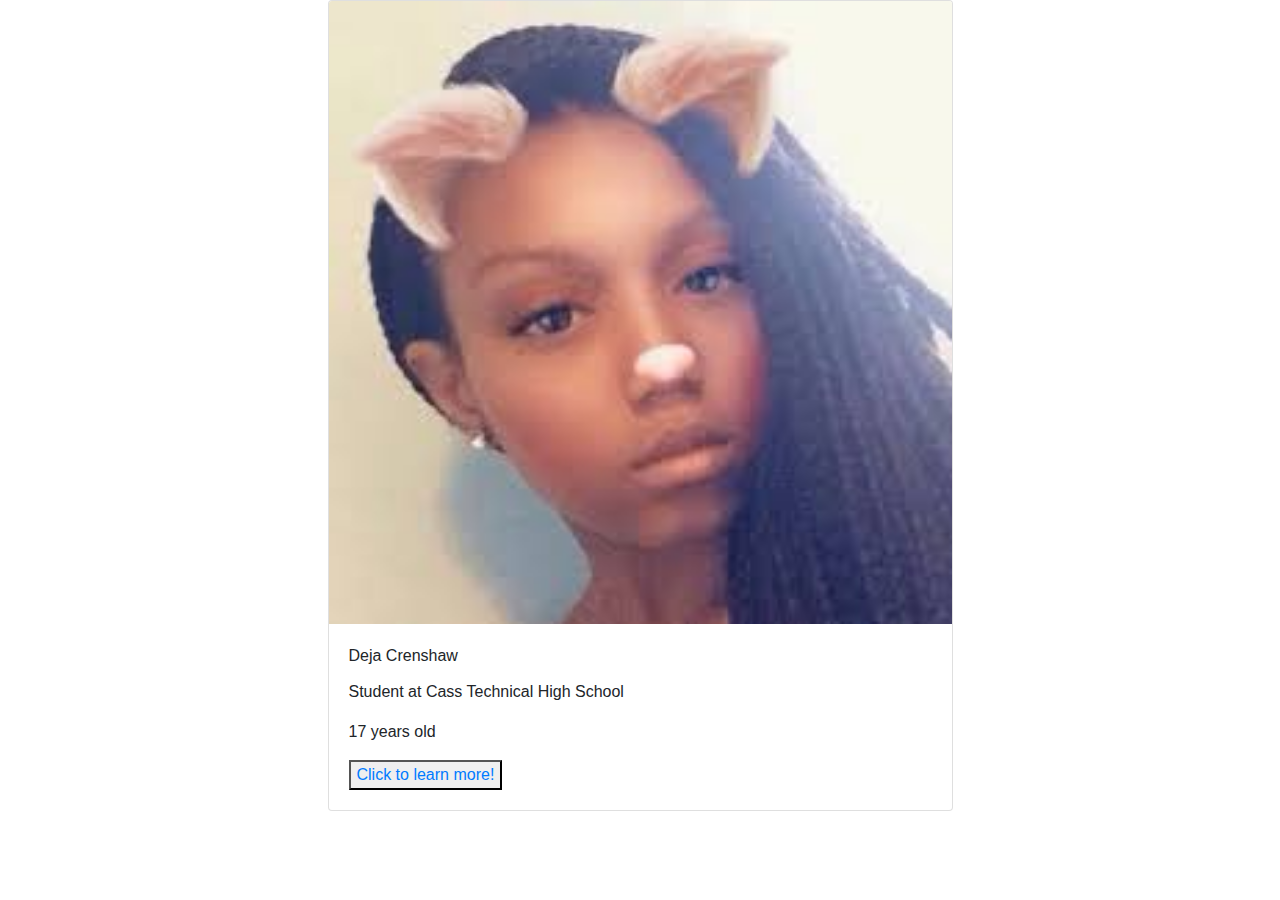
<file: 08_10/index.html>
<!DOCTYPE html>

<html>
    <head>
        <title>Personal Page Assignment</title>
        <link rel="stylesheet" href="https://stackpath.bootstrapcdn.com/bootstrap/4.5.2/css/bootstrap.min.css" integrity="sha384-JcKb8q3iqJ61gNV9KGb8thSsNjpSL0n8PARn9HuZOnIxN0hoP+VmmDGMN5t9UJ0Z" crossorigin="anonymous">
    </head>
<body>
        
                            <!-- Cards -->
                            <div class="row justify-content-center">
                                <div class="col-xs-10 col-sm-6 mb-5 align-self-center">
                                    <div class="card align-self-center" style="width: auto;">
                                        <img src="[data-uri]" 
                                        class="card-img-top" 
                                        alt="Personal Image">
                                        <div class="card-body">
                                            <div class="card-title">Deja Crenshaw</div>
                                            <p class="card-text">Student at Cass Technical High School</p>
                                            <p class="card-text">17 years old</p>
                                            <button type="button"><a href="infopage.html"> Click to learn more! </button></a>
                                        </div>
                                    </div>
                                </div>
                            </div>


<script src="https://code.jquery.com/jquery-3.5.1.slim.min.js"
						integrity="sha384-DfXdz2htPH0lsSSs5nCTpuj/zy4C+OGpamoFVy38MVBnE+IbbVYUew+OrCXaRkfj"
						crossorigin="anonymous"></script>
					<script src="https://cdn.jsdelivr.net/npm/popper.js@1.16.0/dist/umd/popper.min.js"
						integrity="sha384-Q6E9RHvbIyZFJoft+2mJbHaEWldlvI9IOYy5n3zV9zzTtmI3UksdQRVvoxMfooAo"
						crossorigin="anonymous"></script>
					<script src="https://stackpath.bootstrapcdn.com/bootstrap/4.5.0/js/bootstrap.min.js"
						integrity="sha384-OgVRvuATP1z7JjHLkuOU7Xw704+h835Lr+6QL9UvYjZE3Ipu6Tp75j7Bh/kR0JKI"
						crossorigin="anonymous"></script>
</body>
</html>
</file>
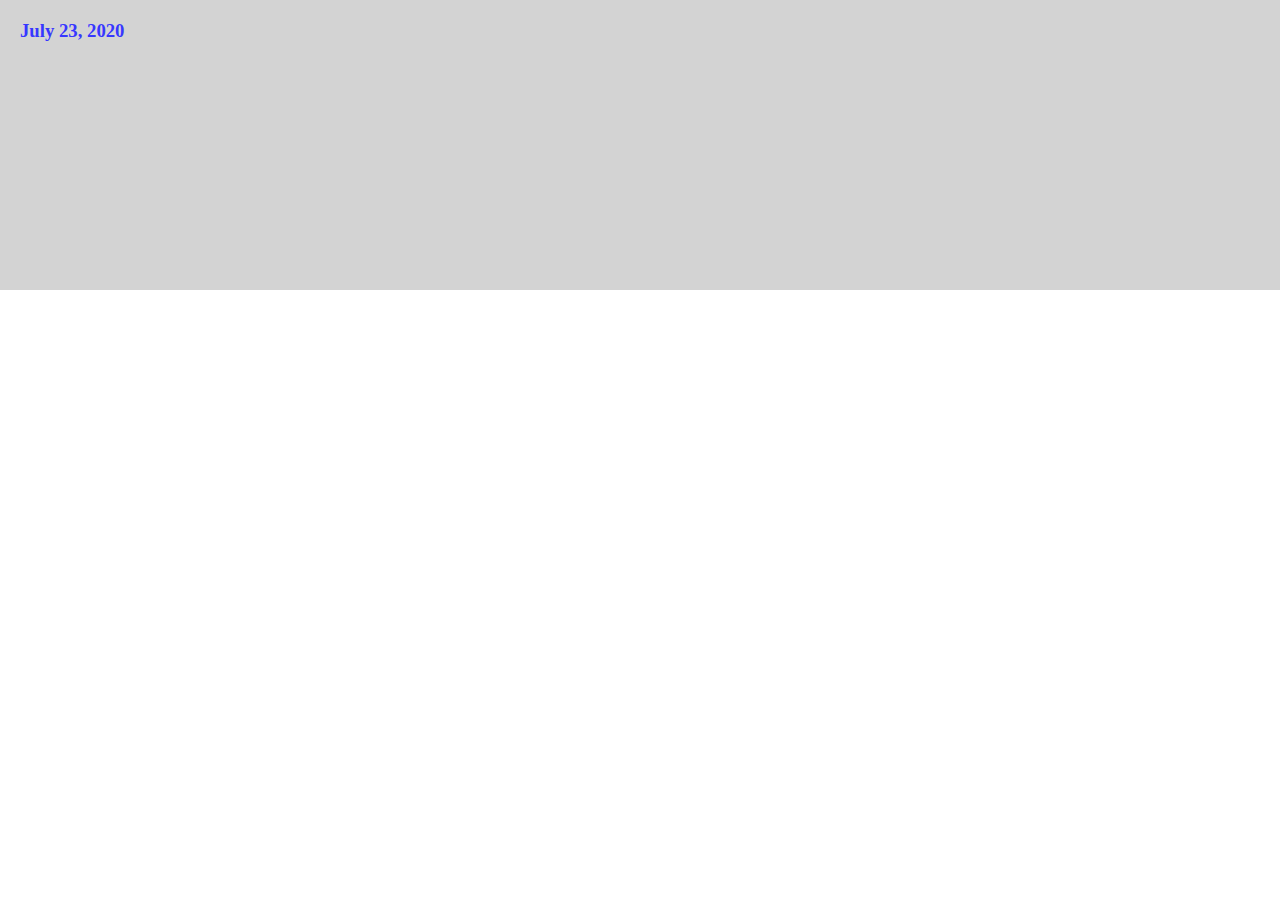
<file: code-along/07_23/index.html>
<!DOCTYPE html>
<html lang="en">
<head>
    <title>July 23, 2020</title>
</head>
<style>
* {
    margin: 0px; 
}

h3 {
    margin-bottom: 20px;
    color: rgb(55, 55, 255);
}
.wrapper {    
    background-color: lightgrey;
    height: 250px;
    padding: 20px;
}

.box {    
    border: 10px solid white;
    border-radius: 50px;
    height: 20px;
    width: 200px;
    text-align: center;
    font-weight: 800;
    font-size: 20px;
    font-family: Arial, Helvetica, sans-serif;
    color: white;



}

#orange {    
    background-color: #faa71b;
    padding-top: 20px;
    padding-bottom: 20px; 
    margin-bottom: 20px;
    animation: slide-in 1s ease-in 0s forwards;
    opacity: 0;
}

#blue {    
    background-color: #005191;
    padding-top: 20px;
    padding-bottom: 20px; 
    animation: slide-in 1s ease-in 0.5s forwards;
    opacity: 0;
}

@keyframes slide-in {
    to {
        transform: translatex(0px)
    }

    from {
        transform: translatex(20px);
        opacity: 1;
    }
}


    </style>
    
<body>


    <div class="wrapper">
    <h3>July 23, 2020</h3>
        <div id="orange" class="box">
            <p>Orange</p>
        </div>
        <div id="blue" class="box">
            <p>Blue</p>
        </div>
    </div>
</body>
</html>
</file>
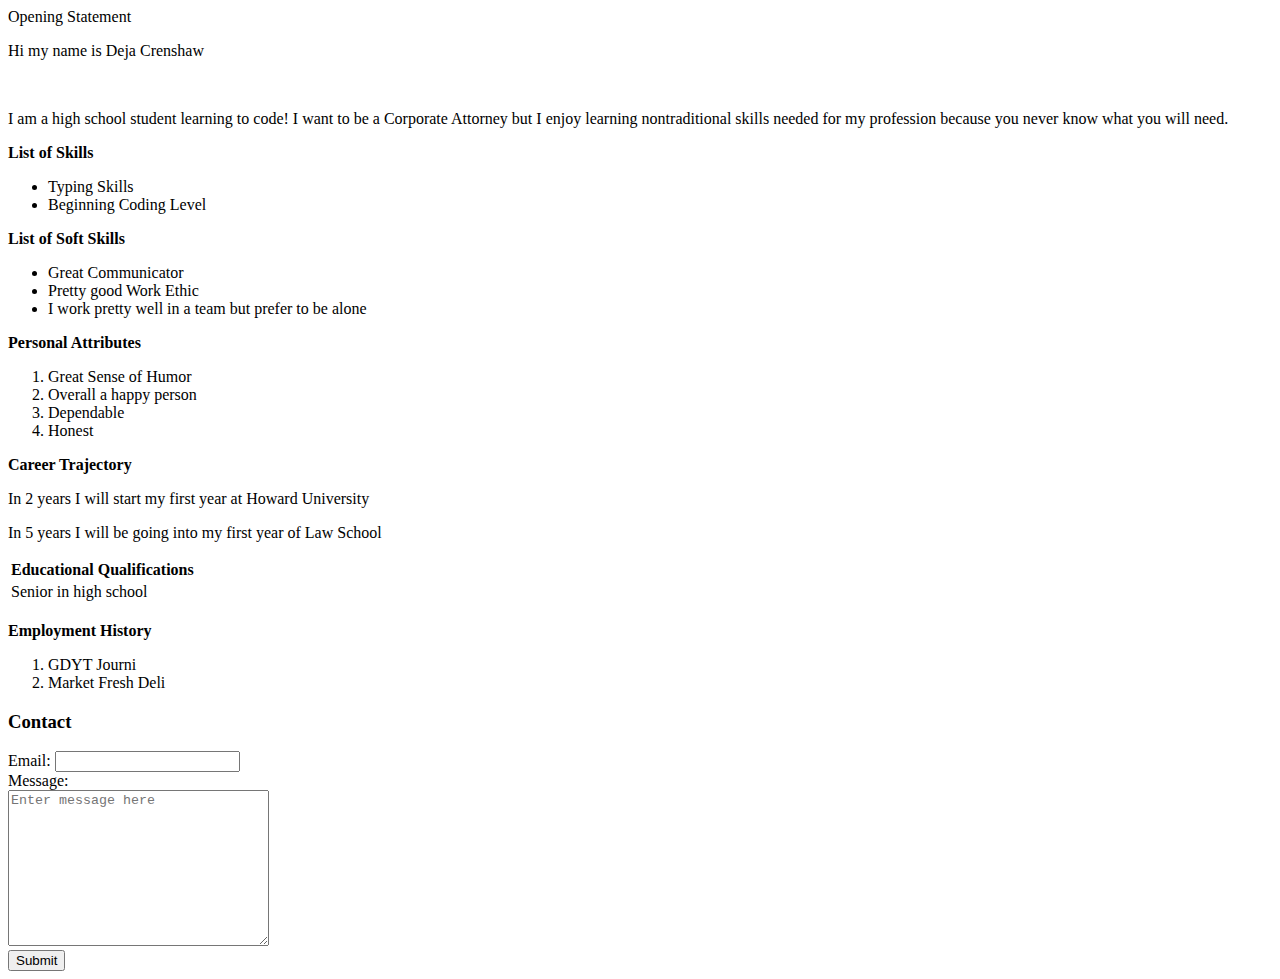
<file: infopage.html>
<!DOCTYPE html>

<html>
<body>
    <head>Opening Statement</head>
    
<br>
    <p>Hi my name is Deja Crenshaw</p><br>
    <p>I am a high school student learning to code! I want to be a Corporate Attorney but I enjoy learning nontraditional skills needed for my profession because you never know what you will need.</p>

<header><strong>List of Skills</strong></header>
<ul>
    <li>Typing Skills</li>
    <li>Beginning Coding Level</li>
</ul>
<header><strong>List of Soft Skills</strong></header>
<ul>
    <li>Great Communicator</li>
    <li>Pretty good Work Ethic</li>
    <li>I work pretty well in a team but prefer to be alone</li>
</ul>
<header><strong>Personal Attributes</strong></header>
<ol>
    <li>Great Sense of Humor</li>
    <li>Overall a happy person</li>
    <li>Dependable</li>
    <li>Honest</li>
</ol>
<header><strong>Career Trajectory</strong></header>
<p>In 2 years I will start my first year at Howard University</p>
<p>In 5 years I will be going into my first year of Law School</p>

<table>
    <tr>
        <th>Educational Qualifications</th>
    </tr>
    <tr>
        <td>Senior in high school</td> 
    </tr>
</table> <br>

<header><strong>Employment History</strong></header> 
<ol>
    <li>GDYT Journi</li>
    <li>Market Fresh Deli</li>
</ol>

<h3>Contact</h3>
<form >
        Email:
        <input type="text" name="email"> <br>
        Message:
       <br> <textarea name="message" id="message" cols="30" rows= "10" placeholder="Enter message here"></textarea> <br>


<button type="submit">Submit</button>
</form>
</file>
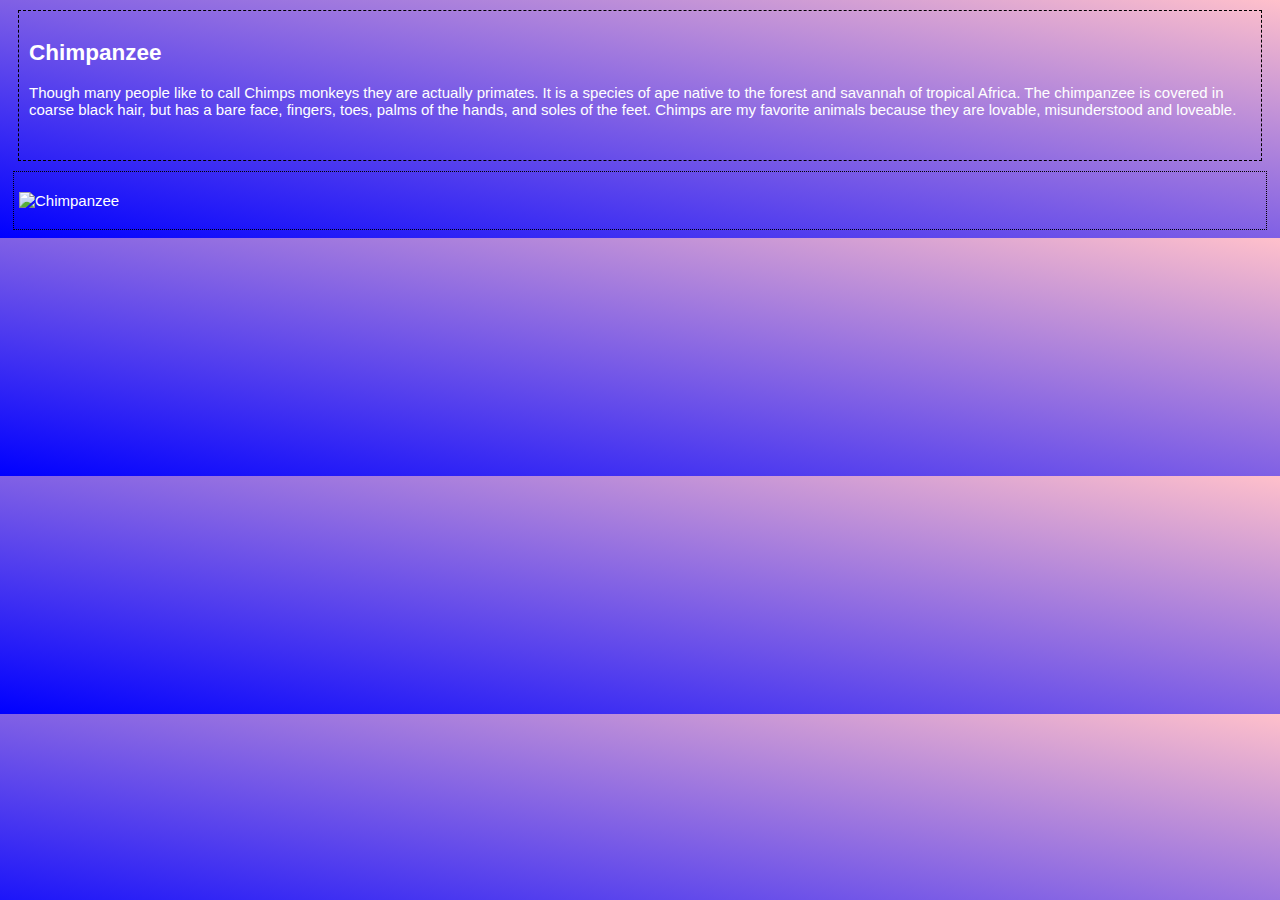
<file: cssAssignment7_23/favoriteAnimal.html>
<!DOCTYPE html>
<html lang="en">
<head>
    <!--This is an internal CSS stylesheet-->
    <style>
        #image{
         width:200px;
     }
     
     body{
         background: linear-gradient(to bottom left,pink,blue);
         color: white ;
         font-size:15px;
         font-family: arial,serif;
    }

    .firstparagraph{
        border: dashed 1px black;
        padding: 10px;
        margin: 10px;
    }

    #Secondparagraph{
        border:dotted 1px black;
        padding: 5px;
        margin: 5px;
    }
    </style>
</head>
<body>
    <div class="firstparagraph">
    <h2>Chimpanzee</h2>
        <p>Though many people like to call Chimps monkeys they are actually <span>primates</span>. It is a species of ape native to the forest and savannah of tropical Africa. The chimpanzee is covered in coarse black hair, but has a bare face, fingers, toes, palms of the hands, and soles of the feet. Chimps are my favorite animals because they are lovable, misunderstood and loveable.</p><br>
    </div>

    <div id="Secondparagraph">

        <p>
            <img scr="https://www.irishtimes.com/polopoly_fs/1.2781686.1473178774!/image/image.jpg_gen/derivatives/ratio_1x1_w1200/image.jpg"
            alt="Chimpanzee" id="image"/>
        </p>  
    </div>
</body>
</html>
</file>
